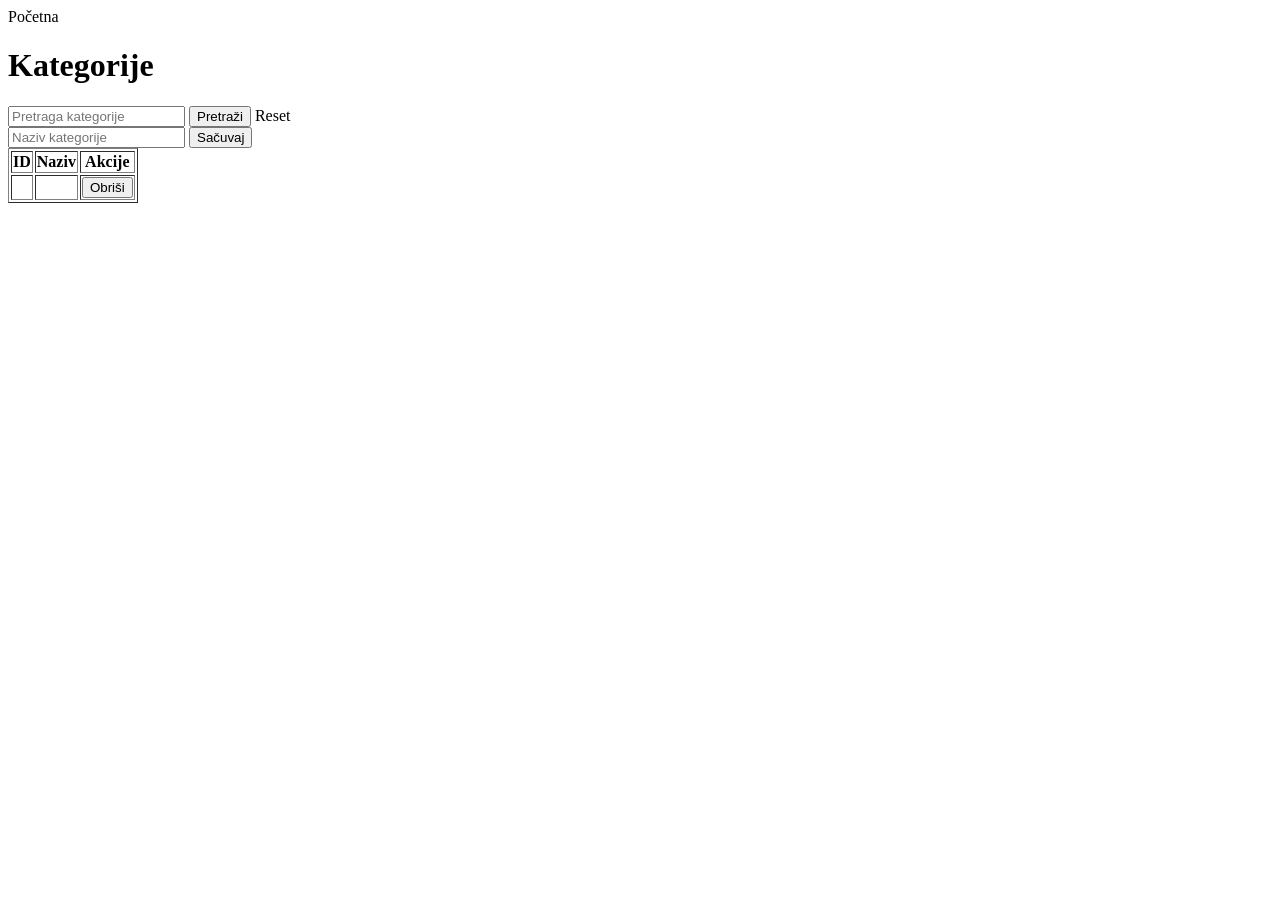
<file: projekat/src/main/resources/templates/kategorije.html>
<!DOCTYPE html>

<html xmlns:th="http://www.thymeleaf.org">

<head>


<title>Kategorije</title>

<link rel="stylesheet" th:href="@{/css/style.css}">


</head>

<body>

<a th:href="@{/web}">
    Početna
</a>

<h1>Kategorije</h1>

<!-- PRETRAGA -->

<form th:action="@{/web/kategorije/pretraga}" method="get">


<input type="text"
       name="naziv"
       placeholder="Pretraga kategorije">


<button type="submit">
    Pretraži
</button>


<a th:href="@{/web/kategorije}">
    Reset
</a>


</form>

<!-- DODAVANJE KATEGORIJE -->

<form th:action="${kategorija.id == null} ?
                  @{/web/kategorije} :
                  @{/web/kategorije/update/{id}(id=${kategorija.id})}"


  th:object="${kategorija}"

  method="post">


<input type="text"
       th:field="*{naziv}"
       placeholder="Naziv kategorije"
       required>


<button type="submit">
    Sačuvaj
</button>


</form>

<!-- LISTA KATEGORIJA -->

<table border="1">

<tr>


<th>ID</th>

<th>Naziv</th>

<th>Akcije</th>


</tr>

<tr th:each="k : ${kategorije}">


<td th:text="${k.id}">
</td>


<td th:text="${k.naziv}">
</td>



<td>


    <!-- BRISANJE -->

    <form th:action="@{/web/kategorije/{id}/obrisi(id=${k.id})}"
          method="post"
          style="display:inline">


        <button type="submit">
            Obriši
        </button>


    </form>


</td>


</tr>

</table>

</body>

</html>
</file>
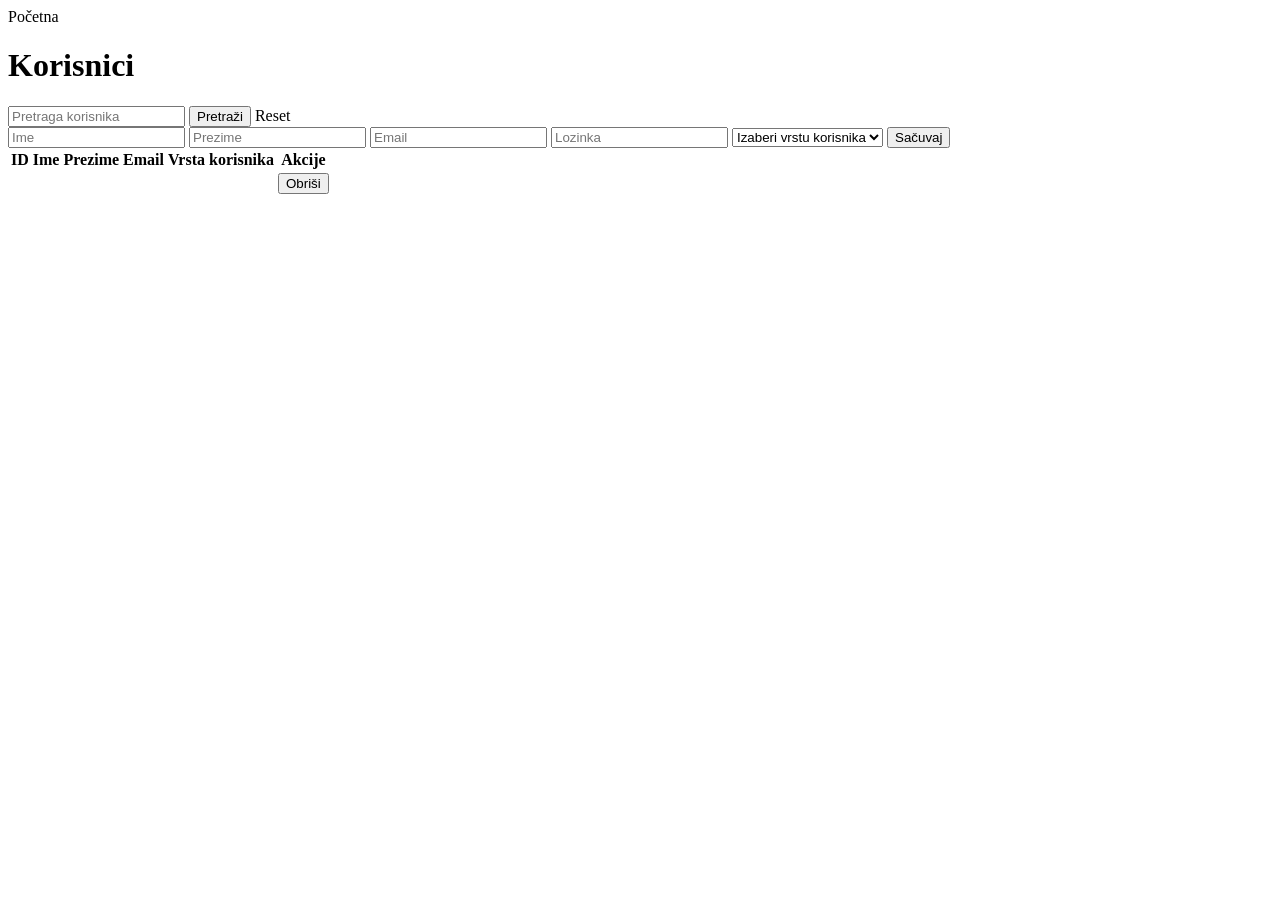
<file: projekat/src/main/resources/templates/korisnici.html>
<!DOCTYPE html>
<html xmlns:th="http://www.thymeleaf.org">

<head>

    <title>Korisnici</title>

    <link rel="stylesheet" th:href="@{/css/style.css}">

</head>


<body>


<a th:href="@{/web}">
    Početna
</a>


<h1>Korisnici</h1>




<form th:action="@{/web/korisnici/pretraga}" method="get">


    <input type="text"
           name="pojam"
           placeholder="Pretraga korisnika">


    <button type="submit">
        Pretraži
    </button>


    <a th:href="@{/web/korisnici}">
        Reset
    </a>


</form>





<form th:action="${korisnik.id == null} ? @{/web/korisnici} :
                  @{/web/korisnici/update/{id}(id=${korisnik.id})}"

      th:object="${korisnik}"
      method="post">



    <input type="text"
           th:field="*{ime}"
           placeholder="Ime"
           required>



    <input type="text"
           th:field="*{prezime}"
           placeholder="Prezime"
           required>



    <input type="email"
           th:field="*{email}"
           placeholder="Email"
           required>



    <input type="password"
           th:field="*{lozinka}"
           placeholder="Lozinka"
           required>




    <select name="vrstaKorisnikaId" required>

    <option value="">
        Izaberi vrstu korisnika
    </option>

    <option th:each="v : ${vrsteKorisnika}"
            th:value="${v.id}"
            th:text="${v.naziv}">
    </option>

</select>




    <button type="submit">
        Sačuvaj
    </button>



</form>







<table>


<tr>

    <th>ID</th>

    <th>Ime</th>

    <th>Prezime</th>

    <th>Email</th>

    <th>Vrsta korisnika</th>

    <th>Akcije</th>

</tr>




<tr th:each="k : ${korisnici}">


    <td th:text="${k.id}">
    </td>



    <td th:text="${k.ime}">
    </td>



    <td th:text="${k.prezime}">
    </td>



    <td th:text="${k.email}">
    </td>



    <td th:text="${k.vrstaKorisnika.naziv}">
    </td>





    <td>


        




        <form th:action="@{/web/korisnici/{id}/obrisi(id=${k.id})}"
      method="post"
      style="display:inline">

    <button type="submit">
        Obriši
    </button>




        </form>


    </td>


</tr>


</table>


</body>

</html>
</file>
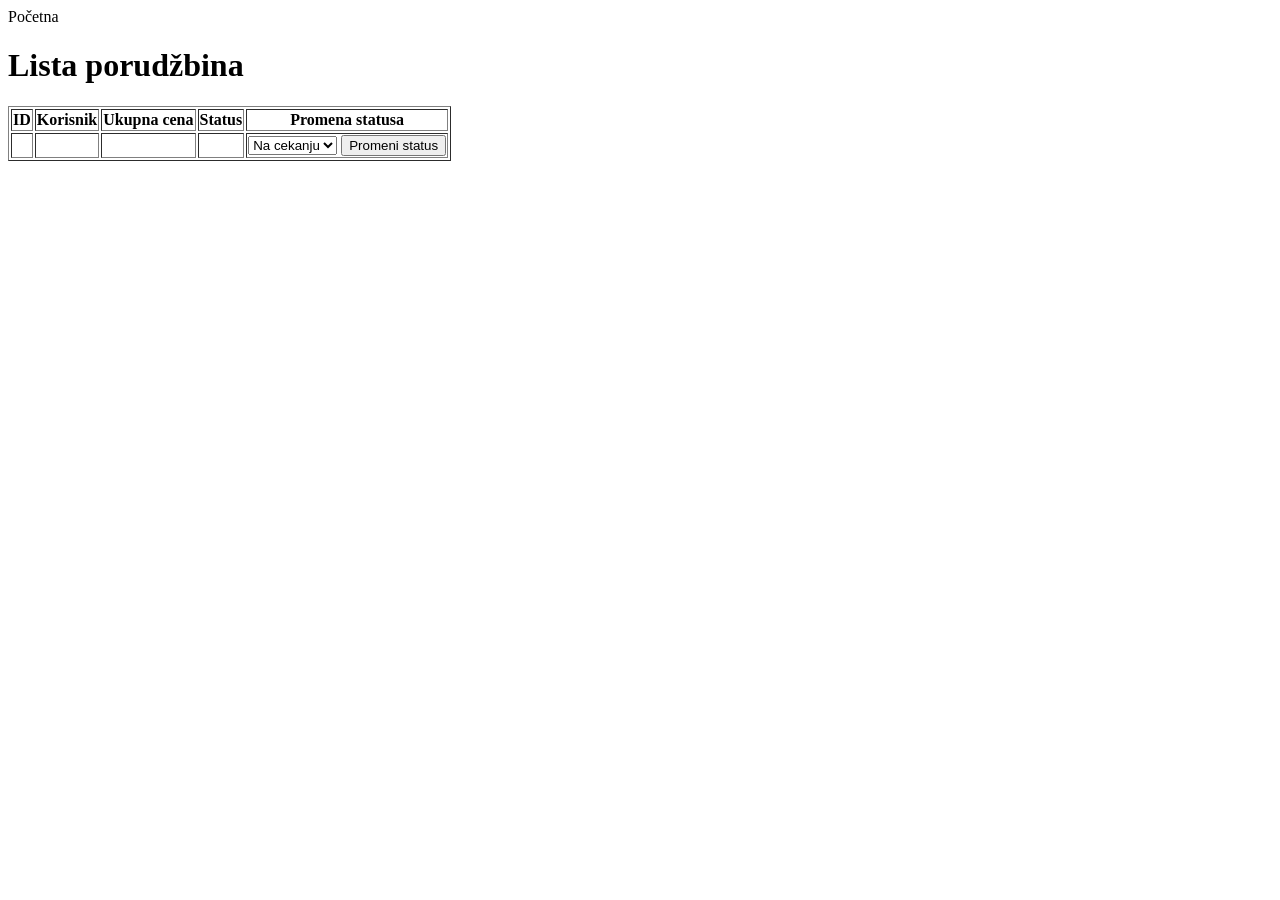
<file: projekat/src/main/resources/templates/porudzbine.html>
<!DOCTYPE html>
<html xmlns:th="http://www.thymeleaf.org">

<head>

    <title>Porudžbine</title>

    <link rel="stylesheet" th:href="@{/css/style.css}">

</head>


<body>


<a th:href="@{/web}">
    Početna
</a>



<h1>Lista porudžbina</h1>




<table border="1">


<tr>

    <th>ID</th>
    <th>Korisnik</th>
    <th>Ukupna cena</th>
    <th>Status</th>
    <th>Promena statusa</th>

</tr>





<tr th:each="p : ${porudzbine}">



<td th:text="${p.id}">
</td>




<td th:text="${p.korisnik != null ? p.korisnik.email : ''}">
</td>




<td th:text="${p.ukupnaCena}">
</td>




<td th:text="${p.status}">
</td>





<td>



<form th:action="@{/web/porudzbine/{id}/status(id=${p.id})}"
      method="post">



<select name="status">



<option value="Na cekanju"
        th:selected="${p.status == 'Na cekanju'}">
    Na cekanju
</option>



<option value="Poslata"
        th:selected="${p.status == 'Poslata'}">
    Poslata
</option>



<option value="Zavrsena"
        th:selected="${p.status == 'Zavrsena'}">
    Zavrsena
</option>



<option value="Otkazana"
        th:selected="${p.status == 'Otkazana'}">
    Otkazana
</option>



</select>




<button type="submit">
    Promeni status
</button>



</form>



</td>


</tr>



</table>



</body>

</html>
</file>
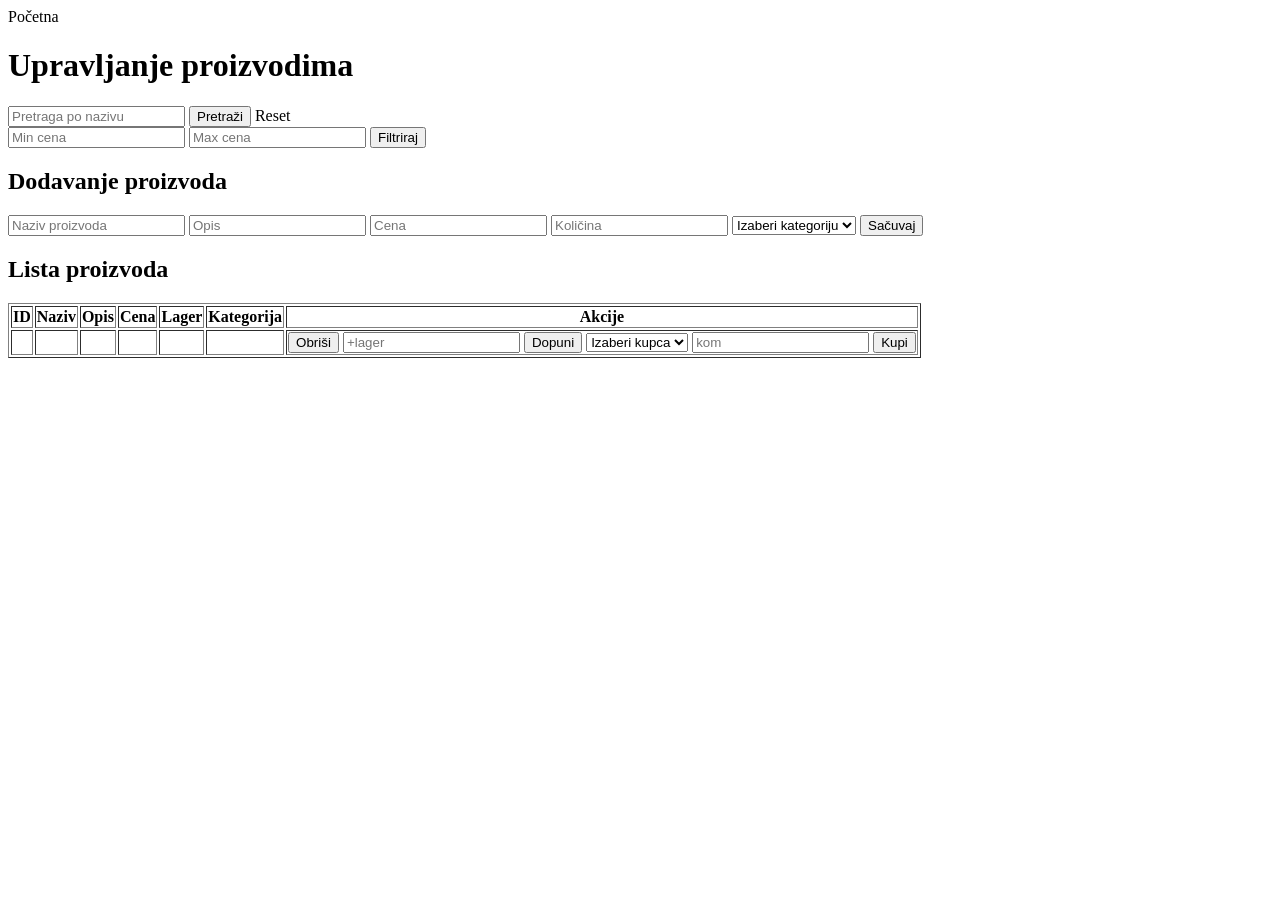
<file: projekat/src/main/resources/templates/proizvodi.html>
<!DOCTYPE html>

<html xmlns:th="http://www.thymeleaf.org">

<head>


<title>Admin - Proizvodi</title>

<link rel="stylesheet" th:href="@{/css/style.css}">


</head>

<body>

<a th:href="@{/web}">
    Početna
</a>

<h1>Upravljanje proizvodima</h1>

<!-- PRETRAGA -->

<form th:action="@{/web/proizvodi/pretraga}" method="get">


<input type="text"
       name="naziv"
       placeholder="Pretraga po nazivu">

<button type="submit">
    Pretraži
</button>


<a th:href="@{/web/proizvodi}">
    Reset
</a>


</form>

<!-- FILTAR CENE -->

<form th:action="@{/web/proizvodi/cena}" method="get">


<input type="number"
       step="0.01"
       name="min"
       placeholder="Min cena">


<input type="number"
       step="0.01"
       name="max"
       placeholder="Max cena">


<button type="submit">
    Filtriraj
</button>


</form>

<!-- DODAVANJE / IZMENA PROIZVODA -->

<h2>Dodavanje proizvoda</h2>

<form th:action="${proizvod.id == null} ?
                 @{/web/proizvodi} :
                 @{/web/proizvodi/update/{id}(id=${proizvod.id})}"


  th:object="${proizvod}"

  method="post">


<input type="text"
       th:field="*{naziv}"
       placeholder="Naziv proizvoda"
       required>


<input type="text"
       th:field="*{opis}"
       placeholder="Opis">


<input type="number"
       step="0.01"
       th:field="*{cena}"
       placeholder="Cena"
       required>


<input type="number"
       th:field="*{kolicinaNaLageru}"
       placeholder="Količina"
       required>


<select th:field="*{kategorija}">

    <option value="">
        Izaberi kategoriju
    </option>

    <option th:each="k : ${kategorije}"
            th:value="${k.id}"
            th:text="${k.naziv}">
    </option>

</select>


<button type="submit">
    Sačuvaj
</button>


</form>

<h2>Lista proizvoda</h2>

<table border="1">

<tr>


<th>ID</th>
<th>Naziv</th>
<th>Opis</th>
<th>Cena</th>
<th>Lager</th>
<th>Kategorija</th>
<th>Akcije</th>


</tr>

<tr th:each="p : ${proizvodi}">


<td th:text="${p.id}">
</td>


<td th:text="${p.naziv}">
</td>


<td th:text="${p.opis}">
</td>


<td th:text="${p.cena}">
</td>


<td th:text="${p.kolicinaNaLageru}">
</td>


<td th:text="${p.kategorija != null ? p.kategorija.naziv : ''}">
</td>


<td>



    <!-- OBRISI -->

    <form th:action="@{/web/proizvodi/{id}/obrisi(id=${p.id})}"
          method="post"
          style="display:inline">

        <button type="submit">
            Obriši
        </button>

    </form>




    <!-- DOPUNA LAGERA -->

    <form th:action="@{/web/proizvodi/{id}/lager(id=${p.id})}"
          method="post"
          style="display:inline">

        <input type="number"
               name="kolicina"
               min="1"
               placeholder="+lager"
               required>

        <button type="submit">
            Dopuni
        </button>

    </form>




    <!-- KUPOVINA -->

    <form th:action="@{/web/proizvodi/{id}/kupi(id=${p.id})}"
          method="post"
          style="display:inline">


        <!-- IZBOR KUPCA -->

        <select name="korisnikId" required>

            <option value="">
                Izaberi kupca
            </option>

            <option th:each="k : ${korisnici}"
                    th:value="${k.id}"
                    th:text="${k.email}">
            </option>

        </select>


        <!-- KOLIČINA -->

        <input type="number"
               name="kolicina"
               min="1"
               placeholder="kom"
               required>


        <button type="submit">
            Kupi
        </button>


    </form>


</td>


</tr>

</table>

</body>

</html>
</file>
